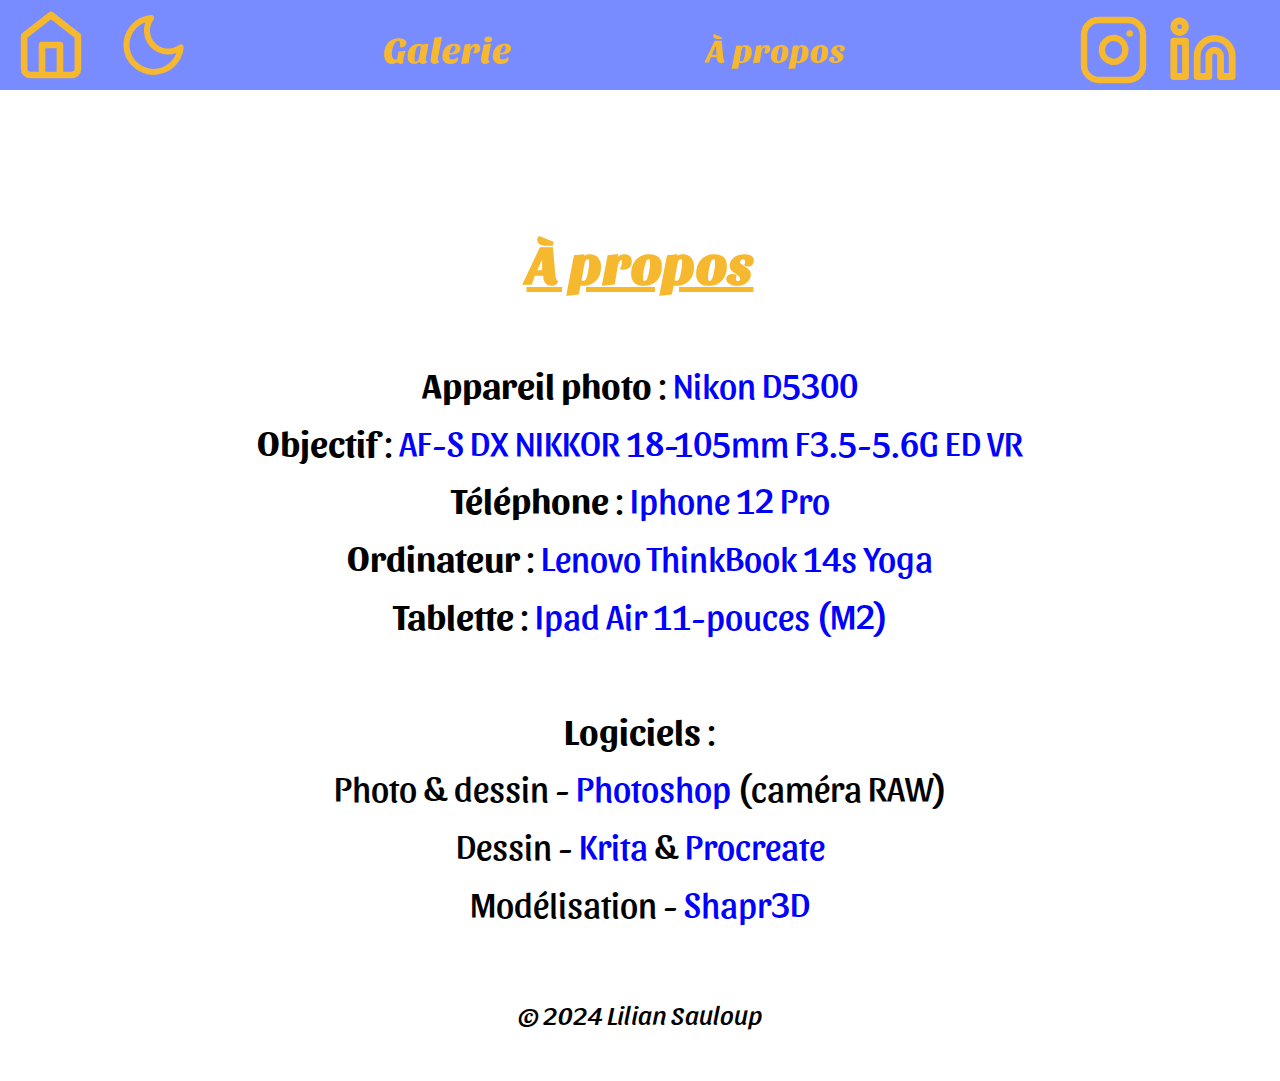
<file: about.html>
<!DOCTYPE html>
<html lang="fr">
<head>
    <meta charset="UTF-8">
    <meta name="viewport" content="width=device-width, initial-scale=1.0">
    <title>Lilian Sauloup - À propos</title>
    <link rel="icon" href="image/logo/favicon.ico">

    <link rel="stylesheet" href="style.css">
    <link rel="stylesheet" href="mobile.css">
    <link rel="stylesheet" href="desktop.css">
    <link rel="stylesheet" href="police.css">
    <link rel="stylesheet" href="tablette.css">
    
    <link rel="preconnect" href="https://fonts.googleapis.com">
    <link rel="preconnect" href="https://fonts.gstatic.com" crossorigin>
    <link href="https://fonts.googleapis.com/css2?family=Sansita:ital,wght@0,400;0,700;0,800;0,900;1,400;1,700;1,800;1,900&display=swap" rel="stylesheet">
   
    <link rel="stylesheet" href="//fonts.googleapis.com/css?family=Sansita+One" />
    

</head>

<body>
    <header>
    
<div class="rectangle-bleu"></div>
        <nav>
            <ul>
                <a href="index.html"> 
                    <img src="image/logo/Home.svg" alt="logo maison" class="Home">
                </a>
                    <img src="image\logo\Galerie.svg" alt="galerie" class="menu-toggle Galerie">
                    
                    <div class="dropdown-menu">
                        <a href="photo.html" > <p class="menu">Photo</p></a>
                        <a href="dessin.html" > <p class="menu">Dessin</p></a>
                        <a href="modelisation.html" > <p class="menu">Modélisation</p></a>
                    </div>
                    
                <a href="about.html">
                    <img src="image\logo\À propos.svg" alt="à propos" class="About">
                </a>
                <a href="https://www.instagram.com/lilian_s94" target="_blank">
                    <img src="image/logo/Instagram.svg" alt="logo instagram" class="insta">
                </a>
                <a href="https://fr.linkedin.com/in/lilian-sauloup-47181b272" target="_blank">
                    <img src="image/logo/Linkedin.svg" alt="logo linkedin" class="linkedin">
                </a>
                <img src="image/logo/Moon.svg" alt="Activer le mode nuit" id="toggle-night-mode" class="lune" >
                

            </ul>
        </nav>
</header>

    <main>
        <h2 ><u >À propos</u></h2>
       
        <div><p class="info-about2"> <b>Appareil photo</b> :<a href="https://www.nikonusa.com/p/d5300/1519/overview" target="_blank"> Nikon D5300</a><br>
            <b>Objectif</b> : <a href="https://www.nikonusa.com/p/af-s-dx-nikkor-18-105mm-f35-56g-ed-vr/2179/overview" target="_blank" >AF-S DX NIKKOR 18-105mm F3.5-5.6G ED VR</a><br>
            <b>Téléphone</b> :<a href="https://www.apple.com/fr/iphone/compare/?modelList=iphone-12,iphone-12-pro" target="_blank"> Iphone 12 Pro</a><br>
            <b>Ordinateur</b> : <a href="https://www.lenovo.com/fr/fr/p/laptops/thinkbook/thinkbook2-in-1/thinkbook-14s-yoga/xxtbxygi400?orgRef=https%253A%252F%252Fwww.bing.com%252F&msockid=1fe7c556187f6fb0238cd76319146e82" target="_blank">Lenovo ThinkBook 14s Yoga</a><br>
            <b>Tablette</b> : <a href="https://www.apple.com/fr/ipad-air/" target="_blank">Ipad Air 11-pouces (M2)</a><br><br>
            <b>Logiciels</b> : <br>
                Photo & dessin - <a href="https://www.adobe.com/fr/products/photoshop/free-trial-download.html?msockid=1fe7c556187f6fb0238cd76319146e82" target="_blank">Photoshop </a> (caméra RAW)<br>
                Dessin - <a href="https://krita.org/fr/download/" target="_blank">Krita</a>  &  <a href="https://procreate.com/" target="_blank">Procreate </a> <br>
                Modélisation - <a href="https://www.shapr3d.com/download/ipad" target="_blank">Shapr3D</a> 

        </p>
        </div>
    </main>

    <footer>
        <p style="font-family:Sansita;text-align:center;"><i><br>&copy; 2024 Lilian Sauloup</i></p>
   </footer>

    <script src="script.js"></script>    
</body>
</html>
</file>
<file: style.css>
a {
    color: blue; /* Choisissez la couleur que vous souhaitez */
    text-decoration: none; /* Supprime le soulignement (facultatif) */
}
/* Changer la couleur des liens au survol */
a:hover {
    text-decoration: underline; /* Ajoute un soulignement au survol (facultatif) */
}
/* Changer la couleur des liens visités */
a:visited {
    color: #F5B82E; /* Couleur pour les liens visités */
}
/* Changer la couleur des liens actifs (lors du clic) */
a:active {
    color: #788BFF; /* Couleur lors du clic */
}




html {
    font-family: sans-serif;
    line-height: 1.15;
    -ms-text-size-adjust: 100%;
    -webkit-text-size-adjust: 100%;
}

body {
    margin: 5vh;
    font-family: "Sansita", sans-serif;
    line-height: 1.6;
}

/* En-tête */
header {
    position: sticky;
}

h2 {color:#F5B82E;
    font-family:Sansita One;
    text-align:center;
   }

/* Image cliquable */
.menu-toggle {
    /*width: 10vh;*/
    cursor: pointer;
}


/* Menu déroulant caché par défaut */
.dropdown-menu {
    display: none;
    position: fixed;
    background-color: #788BFF;
    box-shadow: 0 8px 16px rgba(0,0,0,0.2);
    padding: 1vh;
    border-radius: 1vh;
    width: 15vh;
    height:auto;
}
.dropdown-item {
    color: black;
    text-align: center;
    font-size: 3vh;
    padding: 1,5vh 0;
}
/* Style des liens du menu */
.dropdown-menu a {
    color: black;
   /* padding: 8px 1px;*/
    text-decoration: none;
    display: block;
}

/* Effet sur les liens lors du survol */
.dropdown-menu a:hover {
    background-color: #3c4ab7;
    border-radius: 1vh;
}



.appareil {
    position: absolute; /* Positionnement absolu */
    left: 100px; /* Position horizontale (x) */
    top: 240px; /* Position verticale (y) */
    padding: 10px; /* Espacement interne autour du texte */
    color:rgb(0, 0, 0);
    font-size:300%;
}
.Ordinateur {
    position: absolute; /* Positionnement absolu */
    left: 100px; /* Position horizontale (x) */
    top: 480px; /* Position verticale (y) */
    padding: 10px; /* Espacement interne autour du texte */
    color:rgb(0, 0, 0);
    
}
.logiciels {
    position: absolute; /* Positionnement absolu */
    left: 100px; /* Position horizontale (x) */
    top: 680px; /* Position verticale (y) */
    padding: 10px; /* Espacement interne autour du texte */
    color:rgb(0, 0, 0);
    
}
.intro {
font-family:'Gill Sans', 'Gill Sans MT', Calibri, 'Trebuchet MS', sans-serif;
font-size:3vh;
margin: 0 auto;
text-align:justify;
}



.rectangle-bleu {
    width: 100%; /* Prend toute la largeur de la page */
    background-color: #788BFF; /* Couleur du rectangle */
    position: fixed; /* Fixé en haut de la page */
    top: 0; /* Aligne en haut de la page */
    left: 0; /* Aligne sur la gauche de la page */
    z-index: 0; /* Place au-dessus des autres éléments */
}
/* mode nuit */

body.night-mode {
    background-color: #121212;
    color: #ffffff;
}

.container {
    max-width: 800px;
    margin: 50px auto;
    text-align: center;
}

/* Style de l'image */
#toggle-night-mode {
    cursor: pointer;
}

/* faire la proportionalité */

/* Images adaptatives */
img {
    max-width: 100%;  /* L'image ne dépassera jamais la largeur de son conteneur */
    height: auto;     /* La hauteur s'ajuste automatiquement pour maintenir le ratio */
}

/* Conteneur principal qui occupe 90% de la hauteur et largeur de la fenêtre */
.container {
    width: 90vw;
    height: 90vh;
    margin: auto;
}

/* Texte adaptatif */
p {
    font-size: 2vw;  /* La taille de la police s'adapte à la largeur de la fenêtre */
    margin: 2vh 0;   /* Marge verticale proportionnelle à la hauteur de la fenêtre */
}

/* Flexbox layout */
.flex-container {
    display: flex;
    flex-wrap: wrap;  /* Les éléments s'enroulent si la fenêtre est trop petite */
    justify-content: center;
    align-items: center;
    height: 100%;
}

.flex-item {
    flex: 1 1 300px; /* Les éléments s'ajustent proportionnellement */
    margin: 10px;
    min-width: 100px; /* Largeur minimale pour éviter les éléments trop petits */
}

.flex-item img {
    max-width: 100%;
    height: auto;
}


.gallery {
    display: grid;
    grid-template-columns: repeat(auto-fill, minmax(300px, 1fr)); /* Ajuste automatiquement les colonnes */
    gap: 10px; /* Espacement entre les images */
    padding: 10px;
}

/* Style pour les images */
.gallery img {
    width: 300px; /* Largeur fixe des images */
    height: auto; /* Conserve le ratio d'aspect */
    border-radius: 8px; /* Coins arrondis */
    object-fit: cover;
    box-shadow: 0 4px 8px rgba(0, 0, 0, 0.2); /* Ombre autour des images */
    transition: transform 0.3s ease; /* Transition pour l'effet au survol */
}

.back-to-top {
    position: fixed;
    bottom: 20px; /* Distance du bas de la fenêtre */
    right: 20px; /* Distance de la droite de la fenêtre */
    width: 50px; /* Largeur de l'image */
    height: 50px; /* Hauteur de l'image */
    cursor: pointer; /* Change le curseur pour indiquer que c'est cliquable */
    z-index: 1000; /* Assure que l'image est au-dessus des autres éléments */
    transition: transform 0.3s ease;
}

.back-to-top:hover {
    transform: scale(1.1); /* Zoom léger au survol */
    transform: rotate(360deg);
}

.arrow {
    width: 50px; /* Ajuste la taille des flèches */
    height: auto;
    cursor: pointer;
    transition: transform 0.3s ease, filter 0.3s ease;
}

.arrow:hover {
    transform: scale(1.2); /* Agrandit l'image au survol */
    filter: brightness(1.2); /* Augmente la luminosité au survol */
}
.arrow-container {
    display: flex;
    justify-content: center;
    align-items: center;
    margin-top: auto; /* Positionne le conteneur en bas du contenu */
    padding: 20px 0;  /* Espace en haut et en bas du conteneur */
    gap: 40px; /* Espace entre les flèches */
}

.gallery div::after {
    content: attr(data-text); /* Prend le texte depuis l'attribut data-text */
    position: absolute;
    bottom: 10px;
    left: 10px;
    color: white;
    background-color: rgba(0, 0, 0, 0.7);
    padding: 5px;
    border-radius: 5px;
    opacity: 0;
    transition: opacity 0.3s ease;
    pointer-events: none;
    text-align: center;
}
.gallery div:hover::after {
    opacity: 1;
    text-align: center;
}

.image-overlay {
    position: fixed;
    top: 0;
    left: 0;
    width: 100vw;
    height: 100vh;
    background-color: rgba(0, 0, 0, 0.8); /* Fond sombre */
    display: none; /* Caché par défaut */
    justify-content: center;
    align-items: center;
    z-index: 1000; /* Au-dessus de tout le reste */
}

/* Style pour l'image agrandie */
.image-overlay img {
    max-width: 90%;
    max-height: 90%;
    border-radius: 8px;
    box-shadow: 0 4px 8px rgba(0, 0, 0, 0.5);
}
</file>
<file: mobile.css>
/* Mobile styles */
@media (max-width: 480px) {
    nav ul {
        flex-direction: column;
        align-items: flex-start;
        padding: 10px;
    }

    .rectangle-bleu {
        height: 7vh;
    }

    .menu-toggle {
        width: 7vh;
    }

    .dropdown-menu {
        top: 7vh;
        left: 31vw;
        width: auto;
        padding: 0;
    }

    .dropdown-menu .dropdown-item {
        font-size: 3vh;
        font-family: "Sansita";
        color:#F5B82E;
        padding: 8px;
    }
    .menu {
        color:#F5B82E;
        font-family:Sansita;
        font-size:100%;
        text-align:center;
    }

    .Home{
        position: fixed;
        top: 1vh;
        left: 1vw; /* Utilisation de vw pour plus de flexibilité */
        width:8vw;
        height: 5vh;
    }
    
    .lune {
        position: fixed;
        top: 1vh;
        left: 13vw; /* Ajusté pour mieux s'adapter */
        width:8vw;
        height: 5vh;
    }
    
    .Galerie {
        position: fixed;
        top: 0.2vh;
        left: 30vw; /* Ajusté pour mieux s'adapter */
        width:16vw;
        height:8vh;
    }
    
    .About {
        position: fixed;
        top: 0.2vh;
        left: 55vw; /* Ajusté pour mieux s'adapter */
        width:18vw;
        height:8vh;
    }
    
    .insta {
        position: fixed;
        top: 1.5vh;
        left: 80vw; /* Ajusté pour mieux s'adapter */
        width:8vw;
        height: 5vh;
    }
    
    .linkedin {
        position: fixed;
        top: 1.5vh;
        left: 90vw; /* Ajusté pour mieux s'adapter */
        width:8vw;
        height: 5vh;
    }

    h2 {
        font-size: 5vh;
        
    }

    p {
        font-size: 1vh;
        margin: 2vh 0;
        padding: 0 1vh;
        text-align: center;
    }

    .moi {
        width: 100vh;
    }

    .info-about2 {
        font-family:"Sansita";
        font-size:3vH;
        text-align:center;
     }
     .info-lieu {
        font-family:"Sansita";
        font-size:3vH;
        text-align:left;
     }

    .gallery img {
        width: 100%; /* Largeur des images pour les très petits écrans */
    }
    .intro { 
    font-size: 5vw;
    }


    /* Remove table default styling */
    .table {
        border-collapse: collapse;
        margin: 0 auto; /* Center the table */
    }

    .td {
        padding: 10px;
        text-align: center; /* Align the text and images to the center */
    }

    /* Styling for the navigation links */
    .nav-menu table td a {
        text-decoration: none;
        font-size: 10px;
        color: #F5B82E;
        padding: 5px 10px;
        display: block; /* Makes the whole cell clickable */
    }

    /* Arrow image styles */
    .nav-menu table td a img.arrow {
        width: 25px; /* Adjust the width of the arrow image */
        height: auto;
        vertical-align: middle; /* Align the arrow image with text */
    }

    /* Hover effect for the links */
    .nav-menu table td a:hover {
        background-color: #3c4ab7;
        color: white;
        border-radius: 5px;
    }

    .gallery {
        margin-top: 10px;
        margin: 0 auto; /* Centre horizontalement */
        display: flex;
        flex-wrap: wrap;
        gap: 10px;
        justify-content: center; /* Centre les images dans la galerie */
        align-items: center; /* Centre les images verticalement */
    }

    .gallery img {
        width: 300px;
        height: auto;
        cursor: pointer;
        border-radius: 5px;
        transition: transform 0.3s ease; /* Animation au survol */
    }

    .gallery img:hover {
        transform: scale(1.1);
    }

    /* Masque la galerie par défaut */
    .hidden {
        display: none;
    }

    .info-about {
        font-weight: bold;
            cursor: pointer;
            margin-bottom: 10px;
            text-align: center;
            padding: 10px 20px; /* Ajoute du padding pour ressembler à un bouton */
            background-color: #ffffff; /* Couleur de fond pour le bouton */
            border-radius: 5px; /* Arrondir les bords */
            box-shadow: 0px 4px 6px rgba(0, 0, 0, 0.2); /* Ombre en dessous */
            transition: box-shadow 0.3s ease, transform 0.3s ease; /* Animation d'ombre et de profondeur */
    }
     /* Style du bouton en mode nuit */
     .night-mode .info-about {
        background-color: #1b1b1d; /* Couleur de fond pour le bouton en mode nuit */
        color: #d6d6d6; /* Texte en blanc pour contraster avec le fond noir */
        box-shadow: 0px 4px 6px #0c0d12; /* Ombre claire pour le mode nuit */
    }


}
</file>
<file: desktop.css>
/* Desktop styles */
@media (min-width: 900px) {
    nav ul {
        flex-direction: row;
    }

    /* En-tête */
    header {
    display: -webkit-flex;
    display: flex;
    -webkit-align-items: center;
    align-items: center;
    -webkit-flex-shrink: 0;
    flex-shrink: 0;
    border-bottom: 1px solid transparent;
    font-family: "Open Sans", sans-serif;
    font-weight: 600;
    height: 88px;
    padding: 0 32px;
    margin-top: 0;
    width: 100%;
    z-index: 999;

    }
    .menu-toggle {
        width: 10vh;
    }
    .rectangle-bleu {
        height: 10vh;
    }
    .dropdown-menu {
        top: 10vh;
        left: 31.5vw;
        width: auto;
        padding: 5;
    }

    .dropdown-menu .dropdown-item {
        font-size: 3vh;
        font-family: "Sansita";
        color:#F5B82E;
        padding: 8px;
    }
    .menu {
        color:#F5B82E;
        font-family:Sansita;
        font-size:2vw;
        text-align:center;
    }

    .Home{
        position: fixed;
        top: 1vh;
        left: 0vw; /* Utilisation de vw pour plus de flexibilité */
        width:8vw;
        height:8vh;
    }
    
    .lune {
        position: fixed;
        top: 1vh;
        left: 8vw; /* Ajusté pour mieux s'adapter */
        width:8vw;
        height:8vh;
    }
    
    .Galerie {
        position: fixed;
        top: 0.5vh;
        left: 30vw; /* Ajusté pour mieux s'adapter */
        width:10vw;
        height:10vh;
    }
    
    .About {
        position: fixed;
        top: 0.2vh;
        left: 55vw; /* Ajusté pour mieux s'adapter */
        width:11vw;
        height:11vh;
    }
    
    .insta {
        position: fixed;
        top: 1.5vh;
        left: 83vw; /* Ajusté pour mieux s'adapter */
        width:8vw;
        height:8vh;
    }
    
    .linkedin {
        position: fixed;
        top: 1.5vh;
        left: 90vw; /* Ajusté pour mieux s'adapter */
        width:8vw;
        height:8vh;
        
    }


    h2 {
        font-size: 6vh;
        margin-top: 10vh;
    }

    p {
        font-size: 3vh;
        margin: 2vh 0;
    }

    .moi {
        width: 60vh;
        margin-left: 70vh;
    }
    .intro{
        padding-left: 15vw;
        padding-right: 15vw;

    }
    .info-about2 {
        font-family:"Sansita";
        font-size:4vh;
        text-align:center;
     }

     /* Effet au survol des images */
    


    /* Remove table default styling */
    table {
        border-collapse: collapse;
        margin: 0 auto; /* Center the table */
    }

    td {
        padding: 10px;
        text-align: center; /* Align the text and images to the center */
    }

    /* Styling for the navigation links */
    .nav-menu table td a {
        text-decoration: none;
        font-size: 24px;
        color: #F5B82E;
        padding: 5px 10px;
        display: block; /* Makes the whole cell clickable */
    }

    /* Arrow image styles */
    .nav-menu table td a img.arrow {
        width: 50px; /* Adjust the width of the arrow image */
        height: auto;
        vertical-align: middle; /* Align the arrow image with text */
    }

    /* Hover effect for the links */
    .nav-menu table td a:hover {
        background-color: #3c4ab7;
        color: white;
        border-radius: 5px;
    }

    .gallery {
        margin-top: 10px;
        margin: 0 auto; /* Centre horizontalement */
        display: flex;
        flex-wrap: wrap;
        gap: 10px;
        justify-content: center; /* Centre les images dans la galerie */
        align-items: center; /* Centre les images verticalement */
    }

    .gallery img {
        width: 300px;
        height: auto;
        cursor: pointer;
        border-radius: 5px;
        transition: transform 0.3s ease; /* Animation au survol */
    }

    .gallery img:hover {
        transform: scale(1.1);
    }

    /* Masque la galerie par défaut */
    .hidden {
        display: none;
    }

    .info-about {
        font-weight: bold;
            cursor: pointer;
            margin-bottom: 10px;
            text-align: center;
            padding: 10px 20px; /* Ajoute du padding pour ressembler à un bouton */
            background-color: #ffffff; /* Couleur de fond pour le bouton */
            border-radius: 5px; /* Arrondir les bords */
            box-shadow: 0px 4px 6px rgba(0, 0, 0, 0.2); /* Ombre en dessous */
            transition: box-shadow 0.3s ease, transform 0.3s ease; /* Animation d'ombre et de profondeur */
    }
    /* Style du bouton en mode nuit */
    .night-mode .info-about {
        background-color: #1b1b1d; /* Couleur de fond pour le bouton en mode nuit */
        color: #d6d6d6; /* Texte en blanc pour contraster avec le fond noir */
        box-shadow: 0px 4px 6px #0c0d12; /* Ombre claire pour le mode nuit */
    }





}
</file>
<file: police.css>
.sansita-regular {
    font-family: "Sansita", sans-serif;
    font-weight: 400;
    font-style: normal;
  }
  .sansita-bold {
    font-family: "Sansita", sans-serif;
    font-weight: 700;
    font-style: normal;
  }
  .sansita-extrabold {
    font-family: "Sansita", sans-serif;
    font-weight: 800;
    font-style: normal;
  }
  .sansita-black {
    font-family: "Sansita", sans-serif;
    font-weight: 900;
    font-style: normal;
  }
  .sansita-regular-italic {
    font-family: "Sansita", sans-serif;
    font-weight: 400;
    font-style: italic;
  }
  .sansita-bold-italic {
    font-family: "Sansita", sans-serif;
    font-weight: 700;
    font-style: italic;
  }
  .sansita-extrabold-italic {
    font-family: "Sansita", sans-serif;
    font-weight: 800;
    font-style: italic;
  }
  .sansita-black-italic {
    font-family: "Sansita", sans-serif;
    font-weight: 900;
    font-style: italic;
  }
</file>
<file: tablette.css>
/* Desktop styles */
@media (min-width: 481px) and (max-width: 899px) {
    nav ul {
        flex-direction: row;
    }

    /* En-tête */
    header {
    display: -webkit-flex;
    display: flex;
    -webkit-align-items: center;
    align-items: center;
    -webkit-flex-shrink: 0;
    flex-shrink: 0;
    border-bottom: 1px solid transparent;
    font-family: "Open Sans", sans-serif;
    font-weight: 600;
    height: 88px;
    padding: 0 32px;
    margin-top: 0;
    width: 100%;
    z-index: 999;

    }
    .menu-toggle {
        width: 10vh;
    }
    .rectangle-bleu {
        height: 10vh;
    }
    .dropdown-menu {
        top: 10vh;
        left: 29vw;
        width: auto;
        padding: 5;
    }

    .dropdown-menu .dropdown-item {
        font-size: 3vh;
        font-family: "Sansita";
        color:#F5B82E;
        padding: 8px;
    }
    .menu {
        color:#F5B82E;
        font-family:Sansita;
        font-size:3vw;
        text-align:center;
    }

    .Home{
        position: fixed;
        top: 1vh;
        left: 1vw; /* Utilisation de vw pour plus de flexibilité */
        width:8vw;
        height:8vh;
    }
    
    .lune {
        position: fixed;
        top: 1vh;
        left: 11vw; /* Ajusté pour mieux s'adapter */
        width:8vw;
        height:8vh;
    }
    
    .Galerie {
        position: fixed;
        top: 0.5vh;
        left: 30vw; /* Ajusté pour mieux s'adapter */
        width:10vw;
        height:10vh;
    }
    
    .About {
        position: fixed;
        top: 0.2vh;
        left: 55vw; /* Ajusté pour mieux s'adapter */
        width:11vw;
        height:11vh;
    }
    
    .insta {
        position: fixed;
        top: 1.5vh;
        left: 79vw; /* Ajusté pour mieux s'adapter */
        width:8vw;
        height:8vh;
    }
    
    .linkedin {
        position: fixed;
        top: 1.5vh;
        left: 89vw; /* Ajusté pour mieux s'adapter */
        width:8vw;
        height:8vh;
        
    }


    h2 {
        font-size: 6vh;
        margin-top: 10vh;
    }

    p {
        font-size: 3vh;
        margin: 2vh 0;
    }

    .moi {
        width: 60vh;
        margin-left: 5vw;
    }

    .info-about2 {
        font-family:"Sansita";
        font-size:4vh;
        text-align:center;
     }

     /* Effet au survol des images */
    


    /* Remove table default styling */
    table {
        border-collapse: collapse;
        margin: 0 auto; /* Center the table */
    }

    td {
        padding: 10px;
        text-align: center; /* Align the text and images to the center */
    }

    /* Styling for the navigation links */
    .nav-menu table td a {
        text-decoration: none;
        font-size: 25px;
        color: #F5B82E;
        padding: 5px 10px;
        display: block; /* Makes the whole cell clickable */
    }

    /* Arrow image styles */
    .nav-menu table td a img.arrow {
        width: 45px; /* Adjust the width of the arrow image */
        height: auto;
        vertical-align: middle; /* Align the arrow image with text */
    }

    /* Hover effect for the links */
    .nav-menu table td a:hover {
        background-color: #3c4ab7;
        color: white;
        border-radius: 5px;
    }


    .gallery {
        margin-top: 10px;
        margin: 0 auto; /* Centre horizontalement */
        display: flex;
        flex-wrap: wrap;
        gap: 10px;
        justify-content: center; /* Centre les images dans la galerie */
        align-items: center; /* Centre les images verticalement */
    }

    .gallery img {
        width: 300px;
        height: auto;
        cursor: pointer;
        border-radius: 5px;
        transition: transform 0.3s ease; /* Animation au survol */
    }

    .gallery img:hover {
        transform: scale(1.1);
    }

    /* Masque la galerie par défaut */
    .hidden {
        display: none;
    }

    .info-about {
        font-weight: bold;
            cursor: pointer;
            margin-bottom: 10px;
            text-align: center;
            padding: 10px 20px; /* Ajoute du padding pour ressembler à un bouton */
            background-color: #ffffff; /* Couleur de fond pour le bouton */
            border-radius: 5px; /* Arrondir les bords */
            box-shadow: 0px 4px 6px rgba(0, 0, 0, 0.2); /* Ombre en dessous */
            transition: box-shadow 0.3s ease, transform 0.3s ease; /* Animation d'ombre et de profondeur */
    }
    /* Style du bouton en mode nuit */
    .night-mode .info-about {
        background-color: #1b1b1d; /* Couleur de fond pour le bouton en mode nuit */
        color: #d6d6d6; /* Texte en blanc pour contraster avec le fond noir */
        box-shadow: 0px 4px 6px #0c0d12; /* Ombre claire pour le mode nuit */
    }
}
</file>
